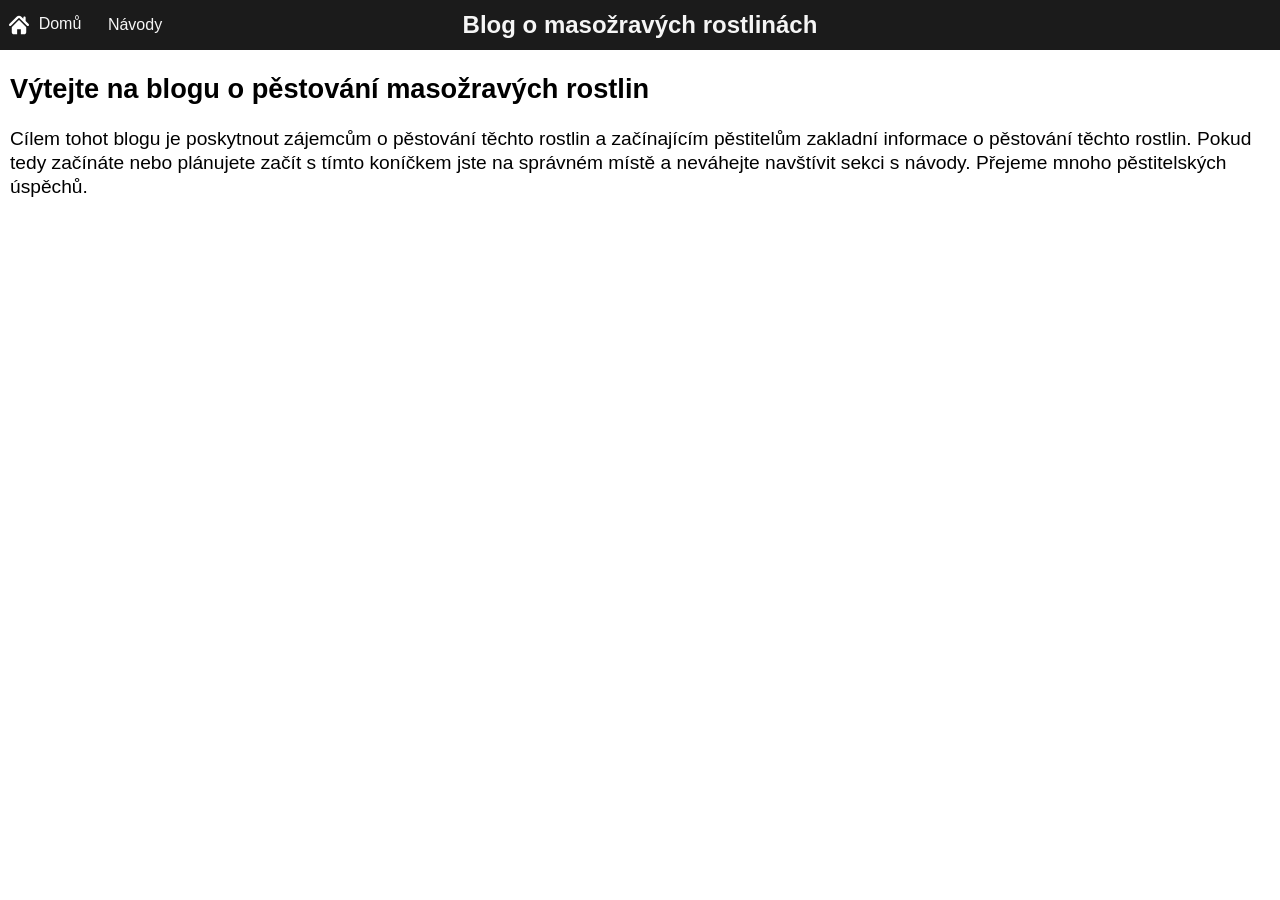
<file: resources/static/index.html>
<!DOCTYPE html>
<html lang="cs">
  <head>
    <meta charset="UTF-8" >
    <meta name="viewport" content="width=device-width, initial-scale=1.0">
    <link rel="stylesheet" href="styles.css">
    <link rel="shortcut icon" href="assets/favicon.jpg">
    <title>Blog o masožravých rostlinách</title>
  </head>

  <body>
    <nav class="row">
      <div class="menu-item">
        <a class="center-y row" href="index.html"
          ><img alt="home button icon" src="assets/home_ico.svg"><span class="ml-10 white-text">Domů</span></a
        >
      </div>
      <div class="dropdown-header menu-item">
        <span class="white-text">Návody</span>
      </div>
      <div class="dropdown-menu">
        <a id="dropdown-item-1" href="plants-for-beginners.html"
        >Rostliny pro začátečníky</a
      >
      <a id="dropdown-item-2" href="drosera-tutorial.html"
        >Jak řízkovat rosnatky</a
      >
      </div>
      <header class="main-header">
        <h1>Blog o masožravých rostlinách</h1>
      </header>
      <div class="horizontal-spacer"></div>
    </nav>
    <h2>Výtejte na blogu o pěstování masožravých rostlin</h2>
    <p class="page-paragraph">
      Cílem tohot blogu je poskytnout zájemcům o pěstování těchto rostlin a
      začínajícím pěstitelům zakladní informace o pěstování těchto rostlin.
      Pokud tedy začínáte nebo plánujete začít s tímto koníčkem jste na správném
      místě a neváhejte navštívit sekci s návody. Přejeme mnoho pěstitelských
      úspěchů.
    </p>
  </body>
</html>
</file>
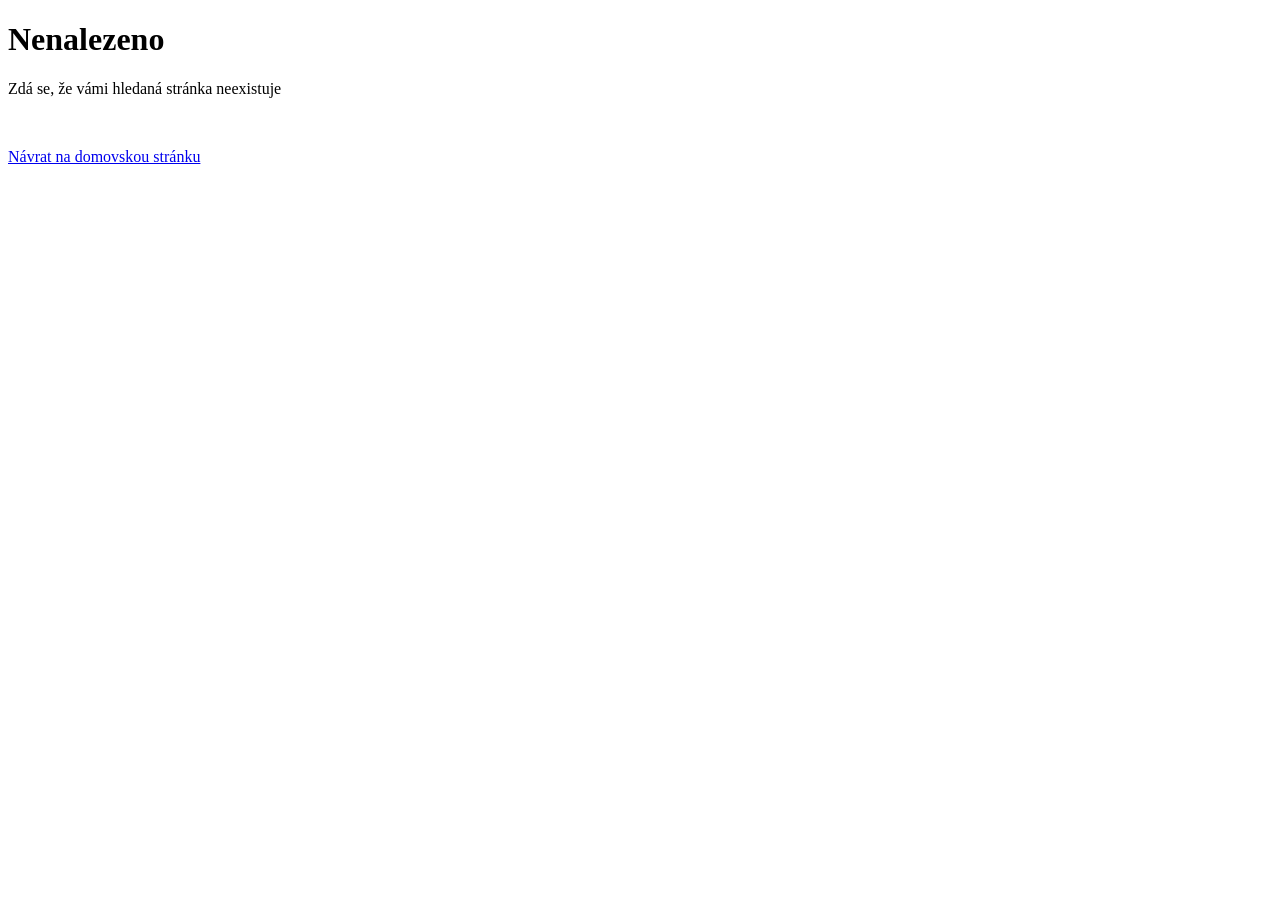
<file: resources/static/custom-404-page.html>
<!DOCTYPE html>
<html lang='en'>
<head>
    <meta charset='utf-8'>
    <meta name='viewport' content='width=device-width, initial-scale=1'>
    <title>Not found</title>
</head>
<body>
    <h1>Nenalezeno</h1>
    <div style="margin-bottom: 50px;">Zdá se, že vámi hledaná stránka neexistuje</div>
    <a href="index.html">Návrat na domovskou stránku</a>
</body>
</html>
</file>
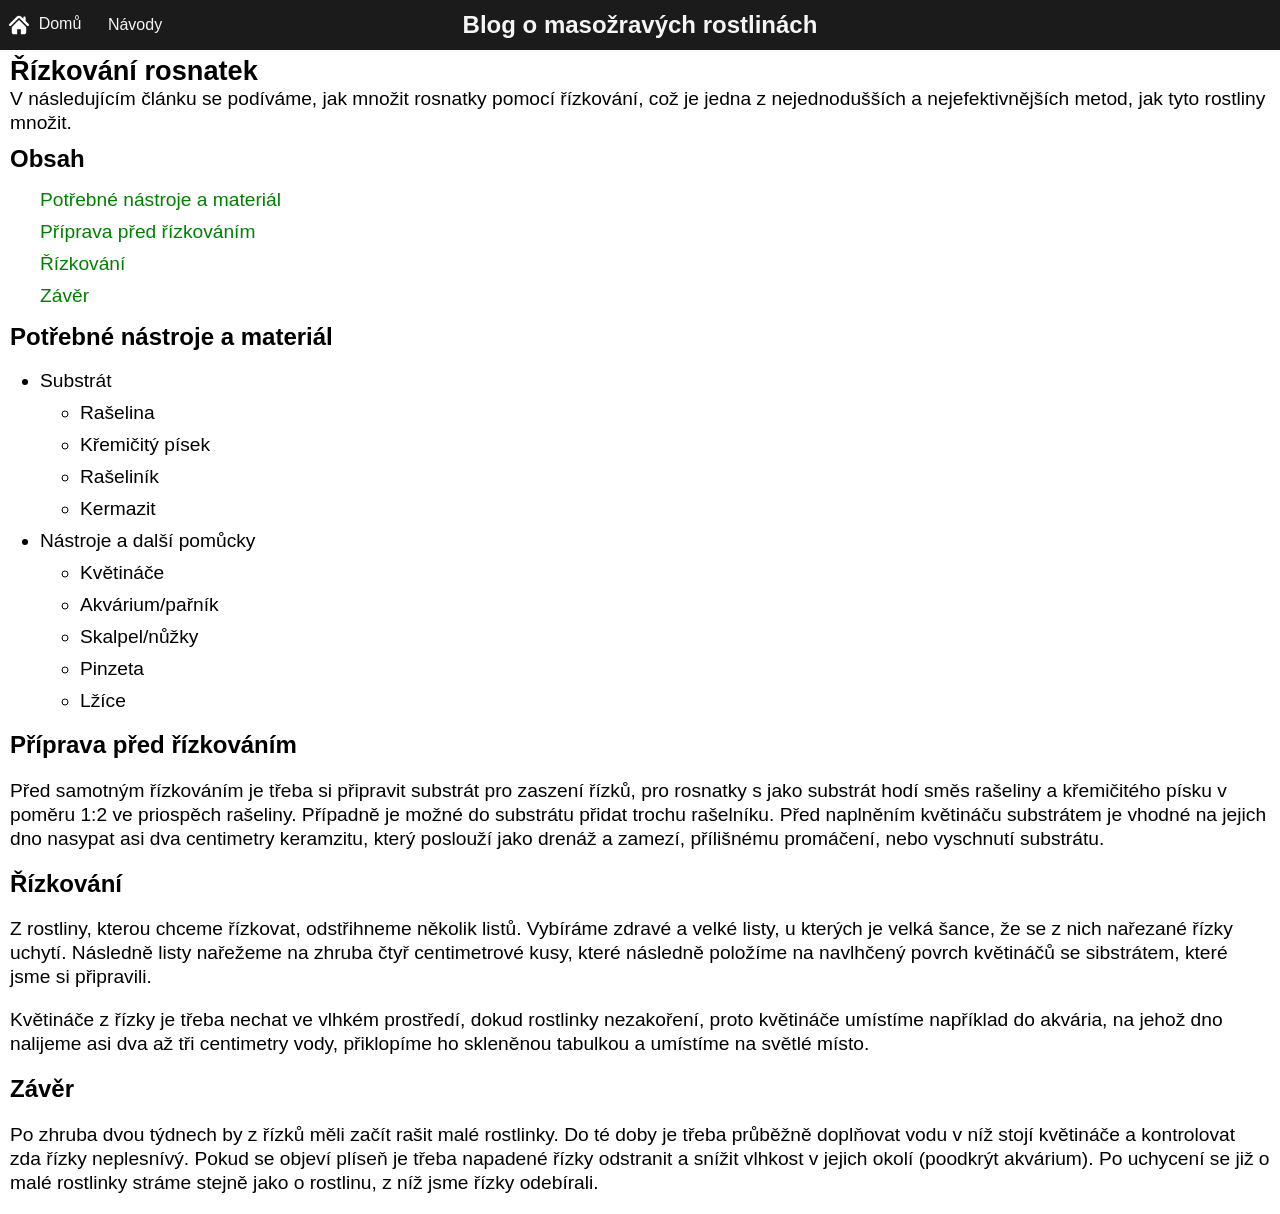
<file: resources/static/drosera-tutorial.html>
<!DOCTYPE html>
<html lang="cs">

<head>
    <meta charset="UTF-8">
    <meta name="viewport" content="width=device-width, initial-scale=1.0">
    <link rel="stylesheet" href="styles.css">
    <link rel="shortcut icon" href="assets/favicon.jpg">
    <title>Řízkování rosnatek</title>
</head>

<body>
    <nav class="row">
        <div class="menu-item">
            <a class="center-y row" href="index.html"><img alt="home button icon" src="assets/home_ico.svg"><span
                    class="ml-10 white-text">Domů</span></a>
        </div>
        <div class="dropdown-header menu-item">
            <span class="white-text">Návody</span>
        </div>
        <div class="dropdown-menu">
            <a id="dropdown-item-1" href="plants-for-beginners.html"
            >Rostliny pro začátečníky</a
          >
          <a id="dropdown-item-2" href="drosera-tutorial.html"
            >Jak řízkovat rosnatky</a
          >
        </div>
        <header class="main-header">
            <h1>Blog o masožravých rostlinách</h1>
        </header>
        <div class="horizontal-spacer"></div>
    </nav>
    <article>
        <header class="article-header">
            <h2 class="mb-0 mt-5">Řízkování rosnatek</h2>
            <p class="page-paragraph mt-0 mb-5">
                V následujícím článku se podíváme, jak množit rosnatky pomocí
                řízkování, což je jedna z nejednodušších a nejefektivnějších metod,
                jak tyto rostliny množit.
            </p>
        </header>
        <section id="content">
            <h3>Obsah</h3>
            <ul class="content">
                <li class="mt-5">
                    <a class="content-link" href="#tools-and-materials">Potřebné nástroje a materiál</a>
                </li>
                <li class="mt-10">
                    <a class="content-link" href="#preparations">Příprava před řízkováním</a>
                </li>
                <li class="mt-10">
                    <a class="content-link" href="#main-section">Řízkování</a>
                </li>
                <li class="mt-10">
                    <a class="content-link" href="#conclusion">Závěr</a>
                </li>
            </ul>
        </section>
        <section id="tools-and-materials">
            <h3>Potřebné nástroje a materiál</h3>
            <ul class="list-of-tools">
                <li>
                    Substrát
                    <ul>
                        <li>Rašelina</li>
                        <li>Křemičitý písek</li>
                        <li>Rašeliník</li>
                        <li>Kermazit</li>
                    </ul>
                </li>
                <li>
                    Nástroje a další pomůcky
                    <ul>
                        <li>Květináče</li>
                        <li>Akvárium/pařník</li>
                        <li>Skalpel/nůžky</li>
                        <li>Pinzeta</li>
                        <li>Lžíce</li>
                    </ul>
                </li>
            </ul>
        </section>
        <section id="preparations">
            <h3>Příprava před řízkováním</h3>
            <p class="page-paragraph">
                Před samotným řízkováním je třeba si připravit substrát pro zaszení
                řízků, pro rosnatky s jako substrát hodí směs rašeliny a křemičitého
                písku v poměru 1:2 ve priospěch rašeliny. Případně je možné do
                substrátu přidat trochu rašelníku. Před naplněním květináču substrátem
                je vhodné na jejich dno nasypat asi dva centimetry keramzitu, který
                poslouží jako drenáž a zamezí, přílišnému promáčení, nebo vyschnutí
                substrátu.
            </p>
        </section>
        <section id="main-section">
            <h3>Řízkování</h3>
            <p class="page-paragraph">
                Z rostliny, kterou chceme řízkovat, odstřihneme několik listů.
                Vybíráme zdravé a velké listy, u kterých je velká šance, že se z nich
                nařezané řízky uchytí. Následně listy nařežeme na zhruba čtyř
                centimetrové kusy, které následně položíme na navlhčený povrch
                květináčů se sibstrátem, které jsme si připravili.</p>
            <p class="page-paragraph">Květináče z řízky
                je třeba nechat ve vlhkém prostředí, dokud rostlinky nezakoření, proto
                květináče umístíme například do akvária, na jehož dno nalijeme asi dva
                až tři centimetry vody, přiklopíme ho skleněnou tabulkou a umístíme na světlé místo.
            </p>
        </section>
        <section id="conclusion">
            <h3>Závěr</h3>
            <p class="page-paragraph">
                Po zhruba dvou týdnech by z řízků měli začít rašit malé rostlinky. Do té doby je třeba průběžně
                doplňovat vodu v níž stojí květináče a kontrolovat zda řízky neplesnívý. Pokud se objeví plíseň je třeba
                napadené řízky odstranit a snížit vlhkost v jejich okolí (poodkrýt akvárium). Po uchycení se již o malé rostlinky stráme stejně jako o rostlinu, z níž jsme řízky odebírali.
            </p>
        </section>
    </article>
</body>

</html>
</file>
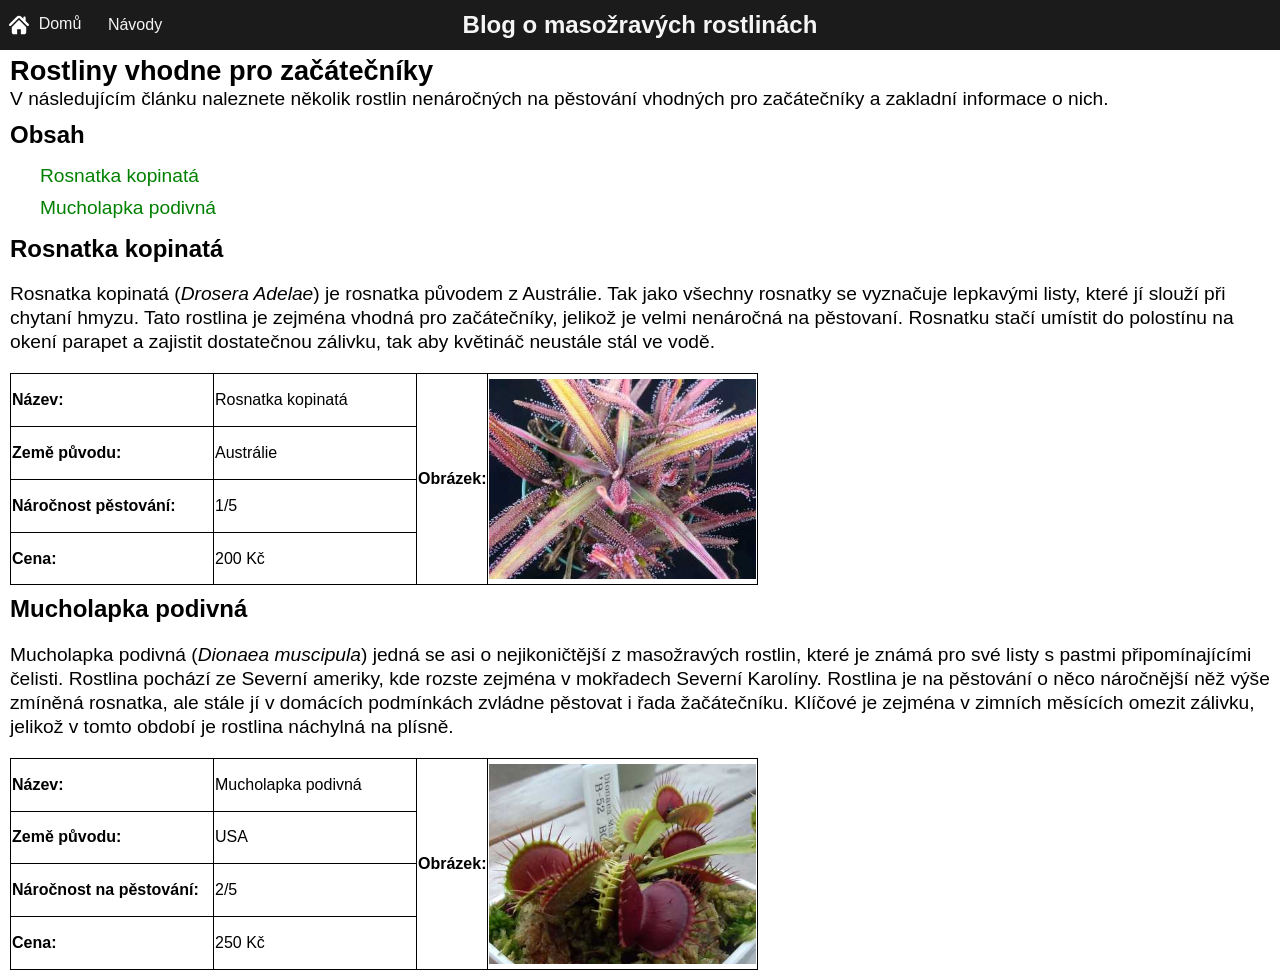
<file: resources/static/plants-for-beginners.html>
<!DOCTYPE html>
<html lang="cs">
  <head>
    <meta charset="UTF-8">
    <meta name="viewport" content="width=device-width, initial-scale=1.0">
    <link rel="stylesheet" href="styles.css">
    <link rel="shortcut icon" href="assets/favicon.jpg">
    <title>Rostliny pro začátečníky</title>
  </head>
  <body>
    <nav class="row">
      <div class="menu-item">
        <a class="center-y row" href="index.html"
          ><img alt="home button icon" src="assets/home_ico.svg"><span
            class="ml-10 white-text"
            >Domů</span
          ></a
        >
      </div>
      <div class="dropdown-header menu-item">
        <span class="white-text">Návody</span>
      </div>
      <div class="dropdown-menu">
        <a id="dropdown-item-1" href="plants-for-beginners.html"
          >Rostliny pro začátečníky</a
        >
        <a id="dropdown-item-2" href="drosera-tutorial.html"
          >Jak řízkovat rosnatky</a
        >
      </div>
      <header class="main-header">
        <h1>Blog o masožravých rostlinách</h1>
      </header>
      <div class="horizontal-spacer"></div>
    </nav>
    <article>
      <header class="article-header">
        <h2 class="mb-0 mt-5">Rostliny vhodne pro začátečníky</h2>
        <p class="page-paragraph mt-0 mb-5">
          V následujícím článku naleznete několik rostlin nenáročných na
          pěstování vhodných pro začátečníky a zakladní informace o nich.
        </p>
      </header>
      <section id="content">
        <h3>Obsah</h3>
        <ul class="content">
          <li class="mt-5">
            <a class="content-link" href="#drosera-section"
              >Rosnatka kopinatá</a
            >
          </li>
          <li class="mt-10">
            <a class="content-link" href="#dionaea-section"
              >Mucholapka podivná</a
            >
          </li>
        </ul>
      </section>
      <section id="drosera-section">
        <h3>Rosnatka kopinatá</h3>
        <p class="page-paragraph">
          Rosnatka kopinatá (<i>Drosera Adelae</i>) je rosnatka původem z
          Austrálie. Tak jako všechny rosnatky se vyznačuje lepkavými listy,
          které jí slouží při chytaní hmyzu. Tato rostlina je zejména vhodná pro
          začátečníky, jelikož je velmi nenáročná na pěstovaní. Rosnatku stačí
          umístit do polostínu na okení parapet a zajistit dostatečnou zálivku,
          tak aby květináč neustále stál ve vodě.
        </p>
        <table class="ml-10">
          <tr>
            <th>Název:</th>
            <td>Rosnatka kopinatá</td>
            <th rowspan="4" class="slim-column">Obrázek:</th>
            <td rowspan="4">
              <img
                class="table-img"
                alt="Rosnatka kopinatá"
                src="assets/drosera.jpg"
              >
            </td>
          </tr>
          <tr>
            <th>Země původu:</th>
            <td>Austrálie</td>
          </tr>
          <tr>
            <th>Náročnost pěstování:</th>
            <td>1/5</td>
          </tr>
          <tr>
            <th>Cena:</th>
            <td>200&nbsp;Kč</td>
          </tr>
        </table>
      </section>
      <section id="dionaea-section" class="mt-10">
        <h3>Mucholapka podivná</h3>
        <p class="page-paragraph">
          Mucholapka podivná (<i>Dionaea muscipula</i>) jedná se asi o
          nejikoničtější z masožravých rostlin, které je známá pro své listy s
          pastmi připomínajícími čelisti. Rostlina pochází ze Severní ameriky,
          kde rozste zejména v mokřadech Severní Karolíny. Rostlina je na
          pěstování o něco náročnější něž výše zmíněná rosnatka, ale stále jí v
          domácích podmínkách zvládne pěstovat i řada žačátečníku. Klíčové je
          zejména v zimních měsících omezit zálivku, jelikož v tomto období je
          rostlina náchylná na plísně.
        </p>
        <table class="ml-10">
          <tr>
            <th>Název:</th>
            <td>Mucholapka podivná</td>
            <th rowspan="4" class="slim-column">Obrázek:</th>
            <td rowspan="4">
              <img
                class="table-img"
                alt="Mucholapka podivná"
                src="assets/dionea.jpg"
              >
            </td>
          </tr>
          <tr>
            <th>Země původu:</th>
            <td>USA</td>
          </tr>
          <tr>
            <th>Náročnost na pěstování:</th>
            <td>2/5</td>
          </tr>
          <tr>
            <th>Cena:</th>
            <td>250&nbsp;Kč</td>
          </tr>
        </table>
      </section>
    </article>
  </body>
</html>
</file>
<file: resources/static/styles.css>
img {
    height: 20px;
}

nav {
    background-color: rgb(27, 27, 27);
    height: 50px;
    max-height: 50px;
}

.ml-10 {
    margin-left: 10px;
}

.dropdown-header:hover+.dropdown-menu {
    display: flex;
}

.dropdown-menu {
    border-top: 1px solid whitesmoke;
    display: none;
    flex-direction: column;
    background-color: rgb(27, 27, 27);
    position: absolute;
    left: 90px;
    top: 50px;
    z-index: 1000;
}

.dropdown-menu:hover {
    display: flex;
}

.center-y {
    margin-top: auto;
    margin-bottom: auto;
}

.row {
    display: flex;
    flex-direction: row;
}

.menu-item {
    width: 90px;
    height: 50px;
    max-height: 50px;
    display: flex;
    flex-direction: row;
    align-items: center;
    justify-content: center;
}

[id^="dropdown-item"] {
    height: 40px;
    width: 180px;
    padding: 5px;
    border-bottom: 1px solid whitesmoke;
    color: whitesmoke;
    display: flex;
    align-items: center;
}

.menu-item:hover {
    background-color: green;
}

body {
    margin: 0px;
}

.white-text {
    color: whitesmoke;
    font-family: sans-serif;
}

a {
    text-decoration: none;
}

h1 {
    font-family: sans-serif;
    color: whitesmoke;
}

h2 {
    font-family: sans-serif;
    font-size: 1.7rem;
    padding-left: 10px;
}

.main-header {
    height: 50px;
    display: flex;
    align-items: center;
    margin-left: auto;
    margin-right: auto;
}

.page-paragraph {
    padding-left: 10px;
    padding-right: 10px;
    font-size: 1.2rem;
    line-height: 1.5rem;
    font-family: sans-serif;
}

.article-header {
    display: flex;
    flex-direction: column;
    justify-content: stretch;
}

.mt-0 {
    margin-top: 0px;
}

.mt-5 {
    margin-top: 5px !important;
}

.mt-10 {
    margin-top: 10px !important;
}

.mb-0 {
    margin-bottom: 0px;
}

.mb-5 {
    margin-bottom: 5px !important;
}

h3 {
    font-family: sans-serif;
    font-size: 1.5rem;
    padding-left: 10px;
    margin-bottom: 0px;
    margin-top: 5px;
}

.content {
    list-style-type: none;
}

.content-link {
    margin-top: 10px;
    margin-bottom: 0px;
    font-size: 1.2rem;
    font-family: sans-serif;
    color: green;
}

tr {
    height: 50px;
}

td {
    font-family: sans-serif;
    width: 200px;
    border-right: 1px solid black;
    border-bottom: 1px solid black;
}

th {
    text-align: left;
    font-family: sans-serif;
    width: 200px;
    border-right: 1px solid black;
    border-bottom: 1px solid black;
}

table {
    border-collapse: collapse;
    border: 1px solid black;
}

.horizontal-spacer {
    width: 180px;
}

.list-of-tools {
    font-family: sans-serif;
    font-size: 1.2rem;
}

li {
    margin-top: 10px;
}

.slim-column {
    width: 50px;
}

.table-img {
    width: auto;
    height: 200px;
    margin-top: 4px;
}
</file>
